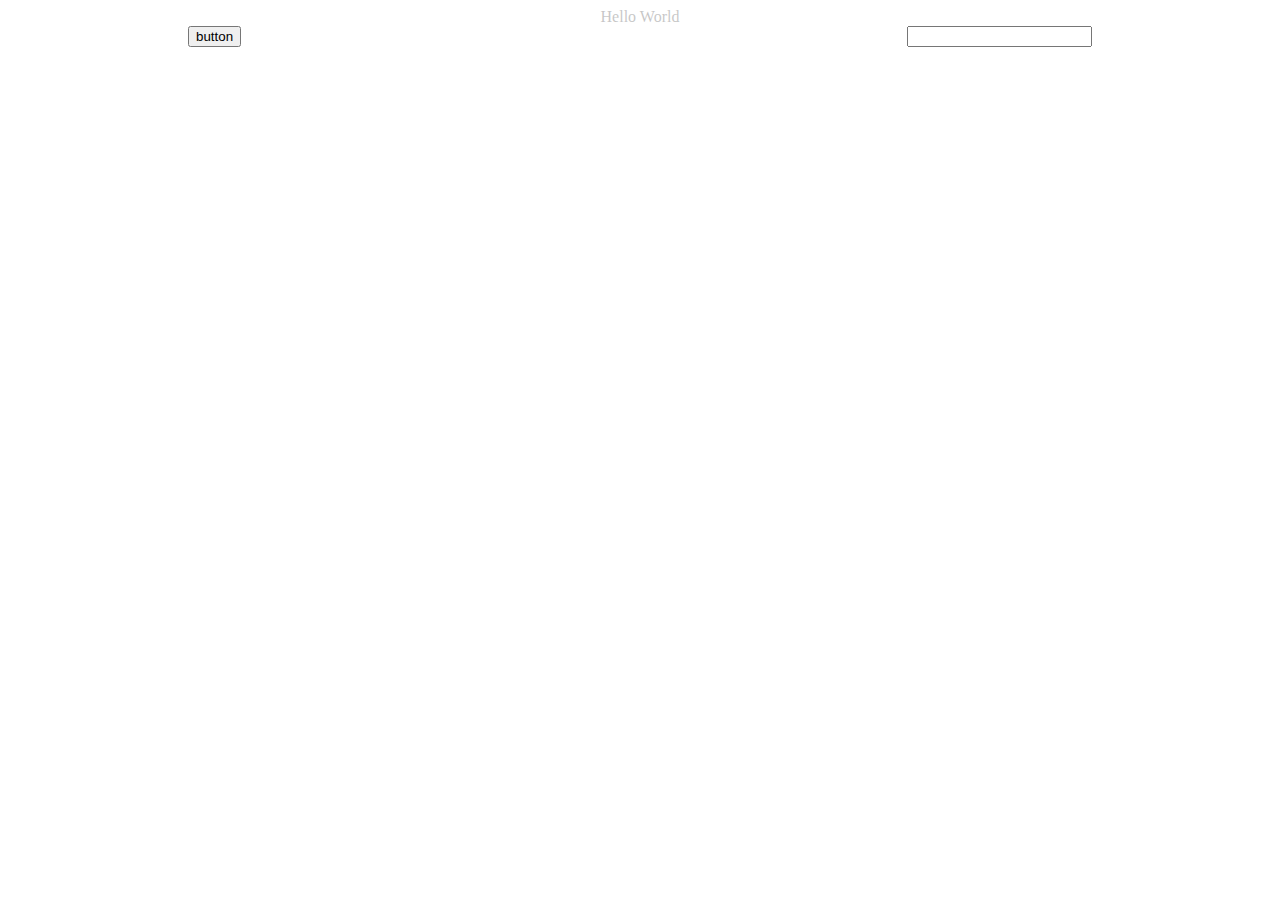
<file: 01-JS-DOM-APIs/index.html>
<!DOCTYPE html>
<html lang="en">
<head>
    <meta charset="UTF-8">
    <meta http-equiv="X-UA-Compatible" content="IE=edge">
    <meta name="viewport" content="width=device-width, initial-scale=1.0">
    <link rel="stylesheet" href="index.css">
    <title>Document</title>
</head>
<body>
    <section id="text">
        Hello World
         
    </section>
    
        <button onclick=api()>button</button>
    <input type="text" oninput=search(value)>

    
    <div id="item" ></div>
    <script>
        const section = document.querySelector("#text");

        document.addEventListener("DOMContentLoaded", function (){
         fadeIn(section)
        })
        function fadeIn(el) {
  el.style.opacity = 0;
 
  (function fade() {
    let val = parseFloat(el.style.opacity);
    if (!((val += 0.005) > 1)) { 
      el.style.opacity = val;   
        requestAnimationFrame(fade); 
    }
  })();
}
    function alerta() {
        alert("Hello friend")
    }
   async function api() {
        let response = await fetch("http://api.icndb.com/jokes/random");
        let json =await response.json();
        section.textContent = json.value.joke;
    }
    function request (obj){
    return new Promise((resolve, reject) => {
        let xhr = new XMLHttpRequest();
        xhr.open("GET", obj.url);
        xhr.onload = () => {
            if (xhr.status >= 200 && xhr.status < 300) {
                resolve(xhr.response);
            } else {
                section.style.color="red"
                reject(xhr.statusText); 
            }
        };
        xhr.onerror = () =>{ 
            section.style.color="red"
            reject(xhr.statusText)};
        xhr.send(obj.body);
    });
};
    async function search(date) {
        
        console.log(date)
        if(date === " ") date = "all"
         let result = await fetch(`https://api.github.com/search/repositories?q=?${date}`)
         result =await result.json()
            result= result.items
            console.log(result)
           
            var str = '<ul>'

            result.map((x)=> {
                str += '<li>'+ x.url + '</li>'
            })
            
            str += '</ul>'
            
            document.getElementById("item").innerHTML=str;

    }
        
    </script>
        
</body>
</html>
</file>
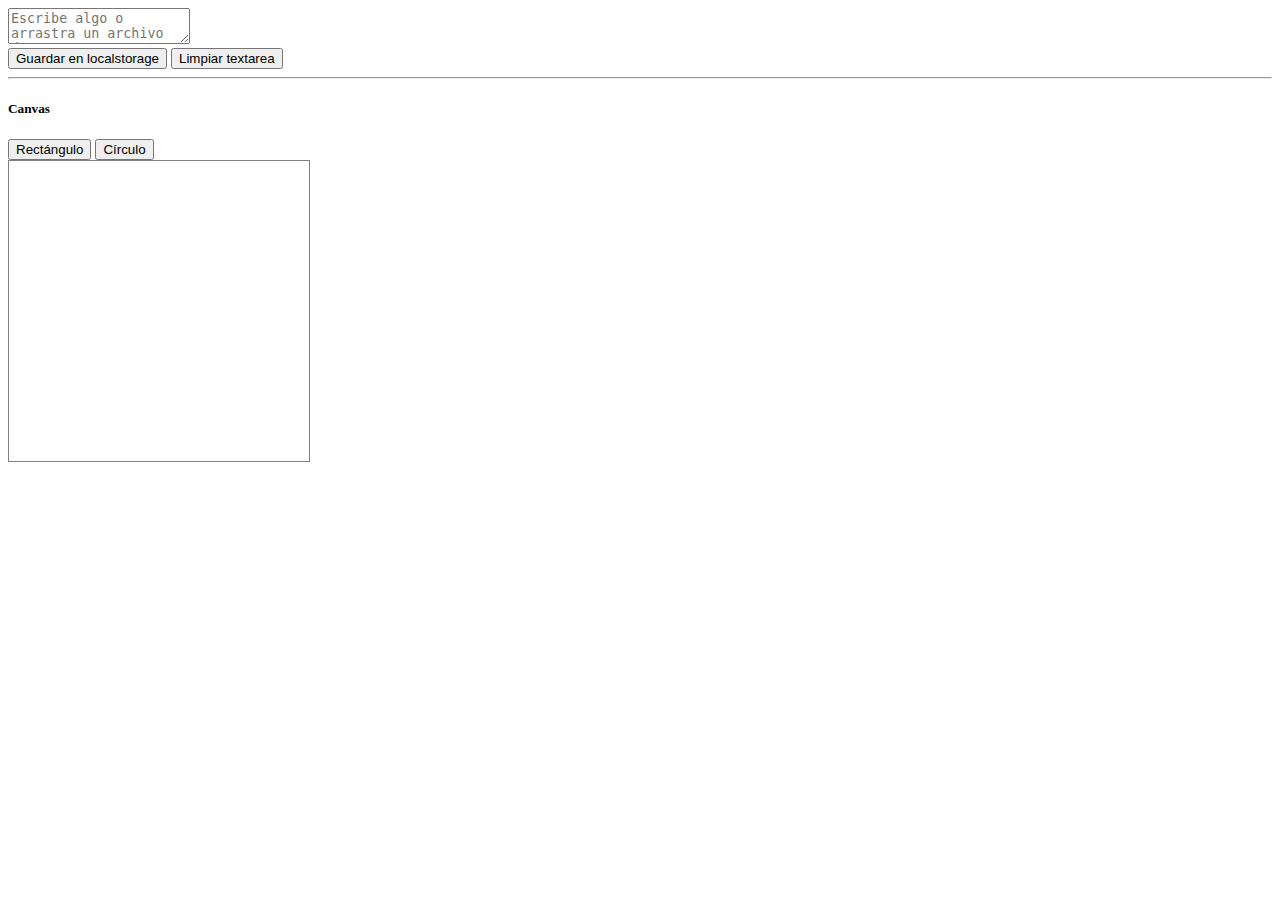
<file: 04-HTML5-APIs/index.html>
<!DOCTYPE html>
<html lang="en">
<head>
	<meta charset="UTF-8">
	<meta name="viewport" content="width=device-width, initial-scale=1.0">
	<link rel="stylesheet" href="https://cdn.jsdelivr.net/npm/bootstrap@4.6.2/dist/css/bootstrap.min.css" integrity="sha384-xOolHFLEh07PJGoPkLv1IbcEPTNtaed2xpHsD9ESMhqIYd0nLMwNLD69Npy4HI+N" crossorigin="anonymous">
	<title>Document</title>
</head>
<body>
	<div >
	<textarea class="form-control" id="text" placeholder="Escribe algo o arrastra un archivo de texto..." ondrop="dropHandler(event);" ></textarea>
	</div>
	<button class="btn btn-sm btn-primary" id="save">Guardar en localstorage</button>
	<button class="btn btn-sm btn-primary" id="clear">Limpiar textarea</button>

	<hr>

	<h5>Canvas</h5>

	<div class="d-flex">
		<button class="btn btn-sm btn-primary" onclick="randomRectangle();">Rectángulo</button>
		<button class="btn btn-sm btn-primary ml-1" onclick="randomCircle();">Círculo</button>
	</div>

	<canvas id="canvas" width="300" height="300" style="border: 1px solid gray">
	  Tu navegador no admite el elemento &lt;canvas&gt;.
	</canvas>
	
<script>
	var txtArea = document.getElementById('text');
	var btnSave = document.getElementById('save');
	var btnClear = document.getElementById('clear');

	window.addEventListener('load', (event) => {
		txtArea.value = localStorage.getItem('text');
	});

	btnSave.addEventListener("click", function () {
		localStorage.setItem('text', txtArea.value);
	});

	btnClear.addEventListener("click", function () {
		txtArea.value = "";
	});
	
	async function dropHandler(ev) {
		console.log('Fichero(s) arrastrados');
		// Evitar el comportamiendo por defecto (Evitar que el fichero se abra/ejecute)
		ev.preventDefault();
		let file = ev.dataTransfer.items[0].getAsFile();
		file = await file.text();
		txtArea.value = file;
	}

/* --------- canvas ---------- */

function rndBetween(min, max) {
	return min + Math.floor(Math.random() * max);
}

function rndColor() {
	return "#" + Math.floor(Math.random()*16777215).toString(16);
}

var canvas = document.getElementById("canvas");
var ctx = canvas.getContext("2d");

function randomRectangle() {
	ctx.beginPath();
	let x = rndBetween(0,100),
		y = rndBetween(0,100),
		width = rndBetween(1,200),
		height = rndBetween(1,200);
	ctx.strokeStyle = rndColor();
	ctx.rect(x, y, width, height);
	ctx.stroke();
}

function randomCircle() {
	ctx.beginPath();
	let x = rndBetween(50,250),
		y = rndBetween(50,250),
		radius = rndBetween(1,200);
	ctx.strokeStyle = rndColor();
	ctx.arc(x, y, radius, 0, 2 * Math.PI);
	ctx.stroke();
}

</script>
</body>
</html>
</file>
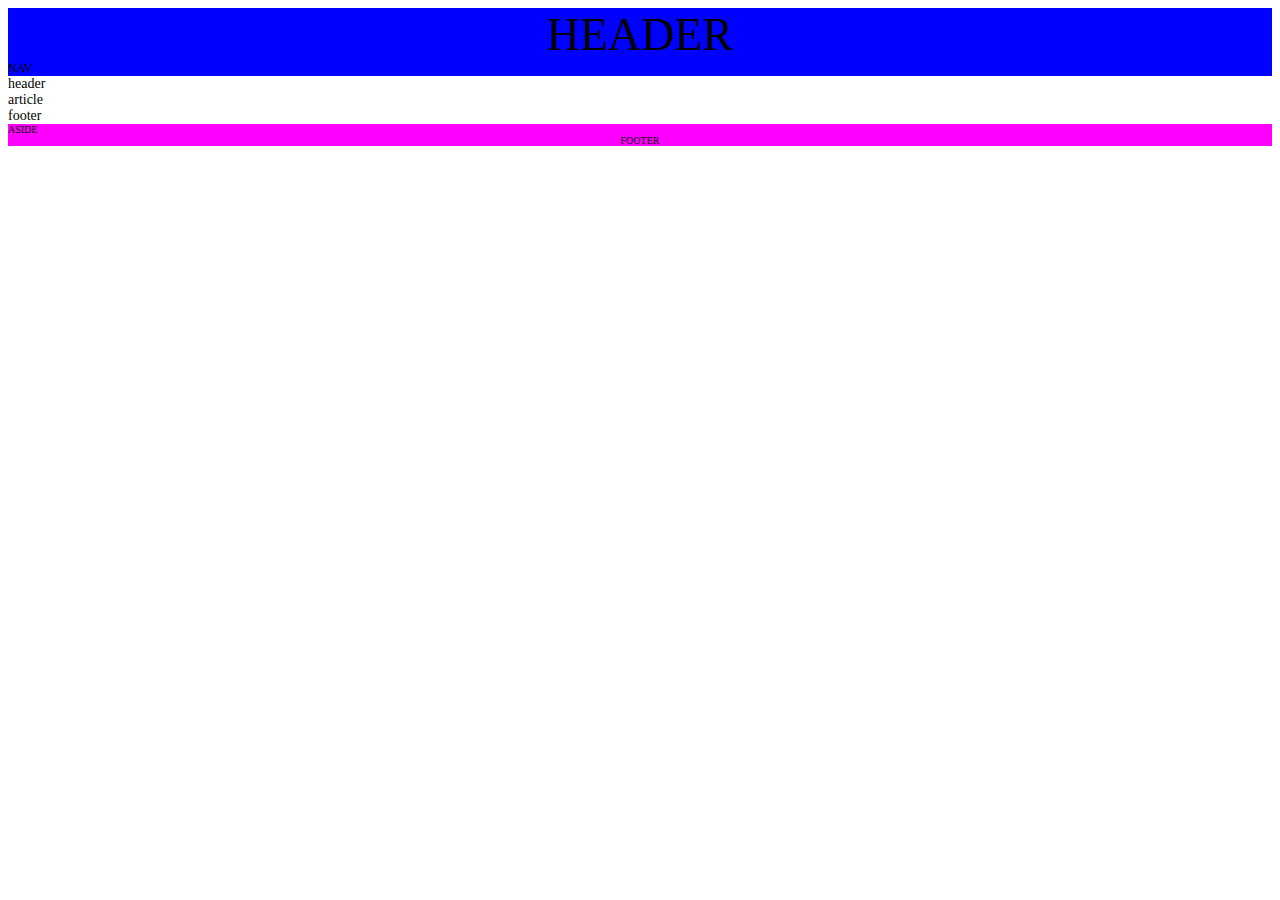
<file: 00-HTML-CSS-basics/css/index.html>
<!doctype html>
<html lang="">

<head>
  <meta charset="utf-8">
  <title>activity</title>
  <meta name="description" content="">
  <meta name="viewport" content="width=device-width, initial-scale=1">

  <meta property="og:title" content="">
  <meta property="og:type" content="">
  <meta property="og:url" content="">
  <meta property="og:image" content="">

  <link href="style.css" rel="stylesheet">

  
  <meta name="theme-color" content="#fafafa">

  
</head>
 
<body >
  
  <header class="encabezado">HEADER</header>
  <nav class="navigation">NAV</nav>
  <section class="content">
    <header >header</header>
    <article>article</article>
    <footer >footer</footer>
  </section>
  <aside class="sidebar">ASIDE</aside>
  <footer class="footer">FOOTER</footer>
  <!-- Add your site or application content here -->
  

</body>

</html>
</file>
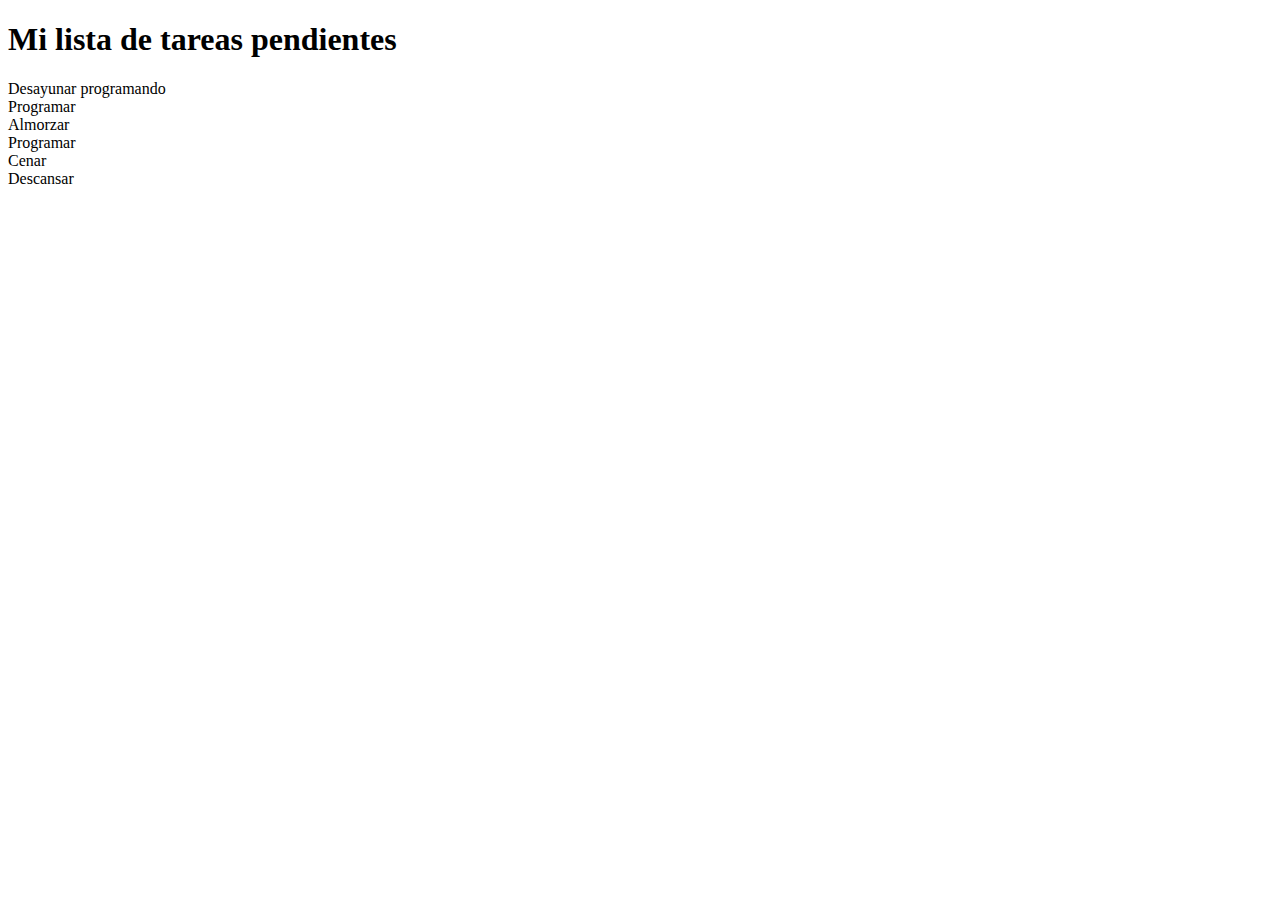
<file: 00-HTML-CSS-basics/0.html>
<!DOCTYPE html>
<html>
<head>

</head>
<body>
    
    <h1>Mi lista de tareas pendientes</h1>
    <li>Desayunar programando</li>
    <li>Programar</li>
    <li>Almorzar</li>
    <li>Programar</li>
    <li>Cenar</li>
    <li>Descansar</li>
    
</body>
</html>
</file>
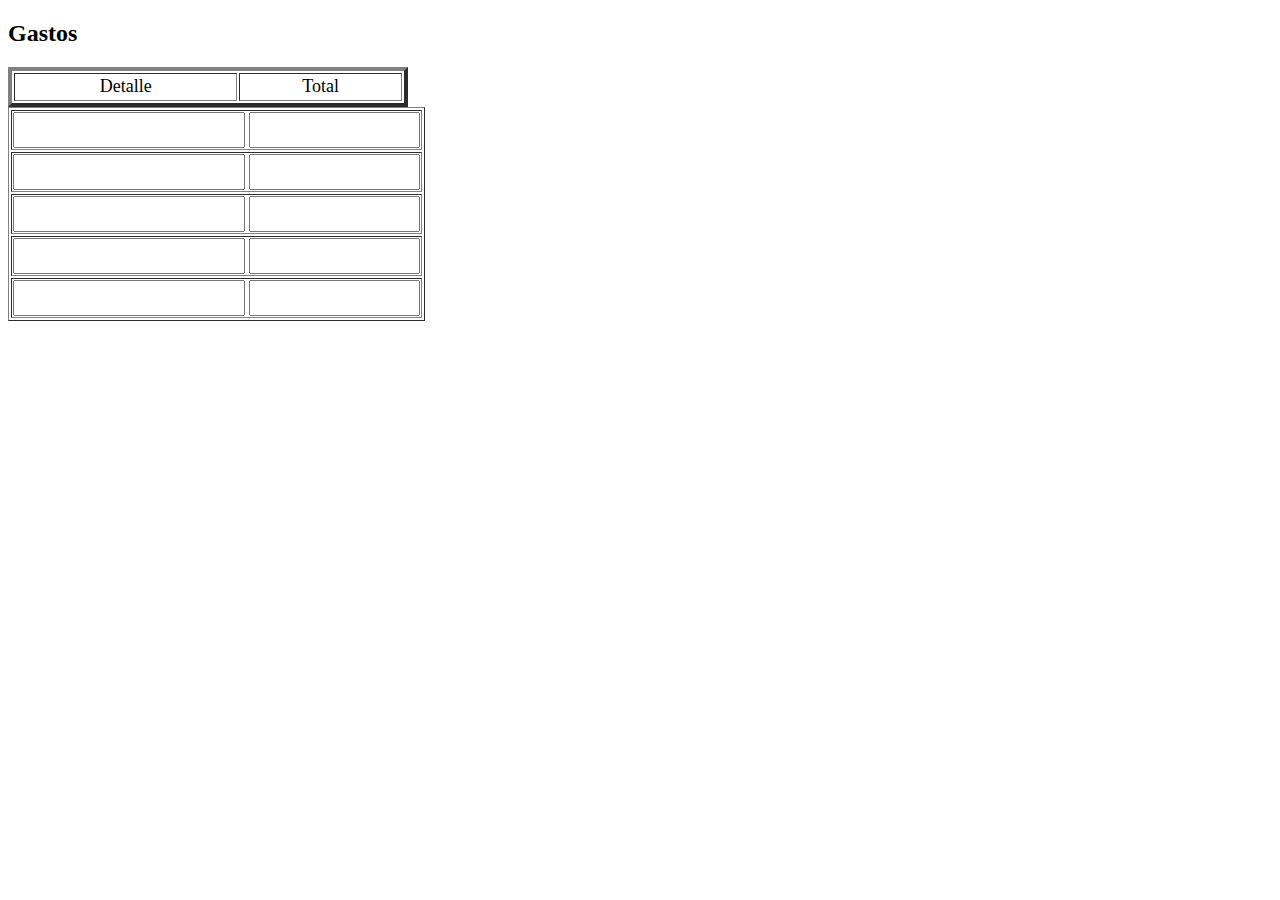
<file: 00-HTML-CSS-basics/1.html>
<!DOCTYPE html>
<html>
    <head>
        
    </head>
    <body>
        <div>
        <h2>Gastos</h2>
            <table border="4px" style="min-width:400px; min-height: 40px; text-align: center;align-items: center;max-width:400px; max-height: 40px;font-size: large" >
                <tr >
                    <td>Detalle</td>
                    <td> Total </td>
                </tr>
            
            </table>
             <table border="1px">  
                <tr>
                    <td>
            
                        <input type="text" style="height:30px ;width:224px;text-align:center;"/>
                        <input type="text" style="height:30px; width:163px;text-align: center;"/>
                    </td>
                </tr>
                <tr>
                    <td>
            
                        <input type="text" style="height:30px ;width:224px;text-align:center;"/>
                        <input type="text" style="height:30px; width:163px;text-align: center;"/>
                    </td>
                </tr>
                <tr>
                    <td>
            
                        <input type="text" style="height:30px ;width:224px;text-align:center;"/>
                        <input type="text" style="height:30px; width:163px;text-align: center;"/>
                    </td>
                </tr>
                <tr>
                    <td>
            
                        <input type="text" style="height:30px ;width:224px;text-align:center;"/>
                        <input type="text" style="height:30px; width:163px;text-align: center;"/>
                    </td>
                </tr>
                <tr>
                    <td>
            
                        <input type="text" style="height:30px ;width:224px;text-align:center;"/>
                        <input type="text" style="height:30px; width:163px;text-align: center;"/>
                    </td>
                </tr>
           
          </table> 
         </div>
    </body>
</html>
</file>
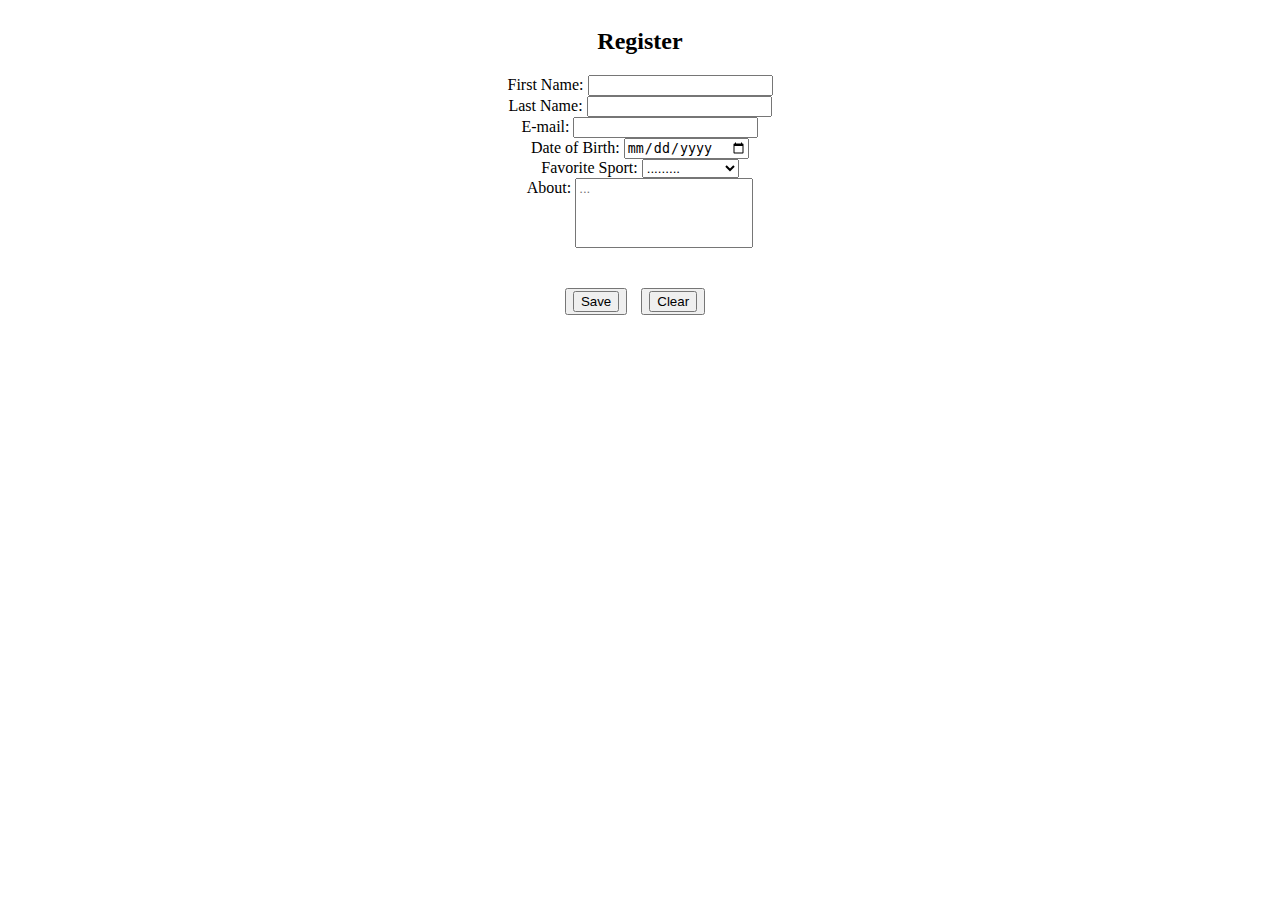
<file: 00-HTML-CSS-basics/form.html>
<!DOCTYPE html>
<html>
    <head>
        <meta name="viewport" content="width=device-width, initial-scale=1.0">
    </head>
    <body>
        
        <form action="Register">
            
            <div style="display:flex;flex-direction:column;align-items: center;">
            <h2>Register</h2>
            <div>
            <label for="">First Name: </label>
            <input type="text" required pattern="[A-Za-z ,.'-]{4,30}">
            </div>
            <div>
            <label for="">Last Name: </label>
            <input type="text" required pattern="[A-Za-z ,.'-]{4,30}">
            </div>
            <div>
            <label for="">E-mail: </label>
            <input type="email" required>
            </div>
            <div>
            <label for="">Date of Birth: </label>
            <input type="date" required>
            </div>
            <div>
            <label>Favorite Sport: </label>
            <select required>
                <option value="">.........</option>
                <option value="futbol">Soccer</option>
                <option value="voley">Volley Ball</option>
                <option value="basquet">Basquet Ball</option>
            </select>
            </div>
            <div>
            <label>About: </label>
            <input type="text" placeholder="..." style="width: 170px; padding-bottom: 50px;" maxlength="500" minlength="10" required>
            </div >
            <div style="margin-top:30px">
            <button tyle="margin:10px">
                <input type="submit" value="Save" />
            </button>
            <button style="margin:10px">
                <input type="reset" value="Clear"  />
            </button>
            </div>
            </div>
            
        </form>
    </body>
</html>
</file>
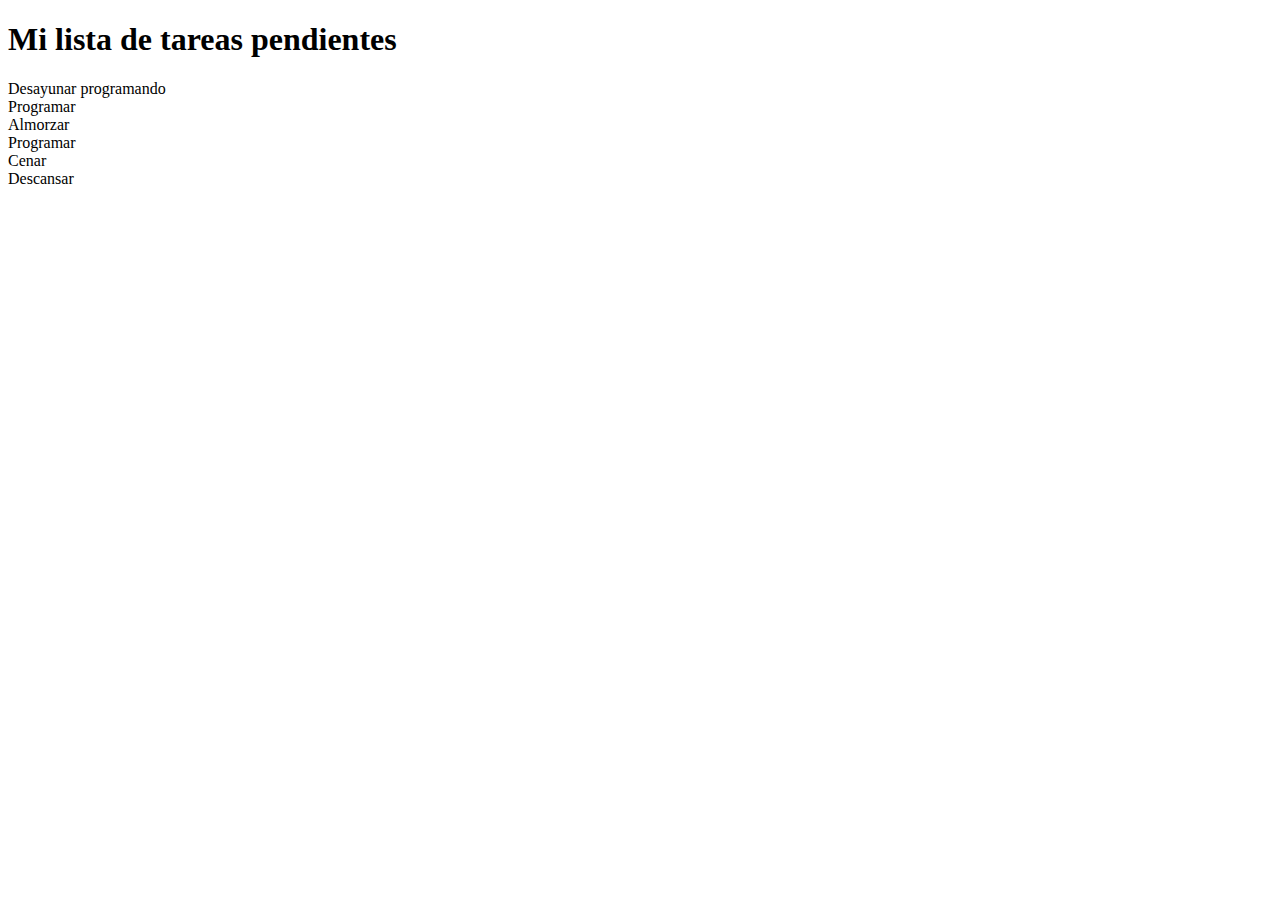
<file: 00-HTML-CSS-basics/html/0.html>
<!DOCTYPE html>
<html lang="es">
<head>
    <title>activity</title>
        <meta charset="UTF-8">
        <meta name="viewport" content="width=device-width, initial-scale=1.0">
</head>
<body>
    
    <h1>Mi lista de tareas pendientes</h1>
    <li>Desayunar programando</li>
    <li>Programar</li>
    <li>Almorzar</li>
    <li>Programar</li>
    <li>Cenar</li>
    <li>Descansar</li>
    
</body>
</html>
</file>
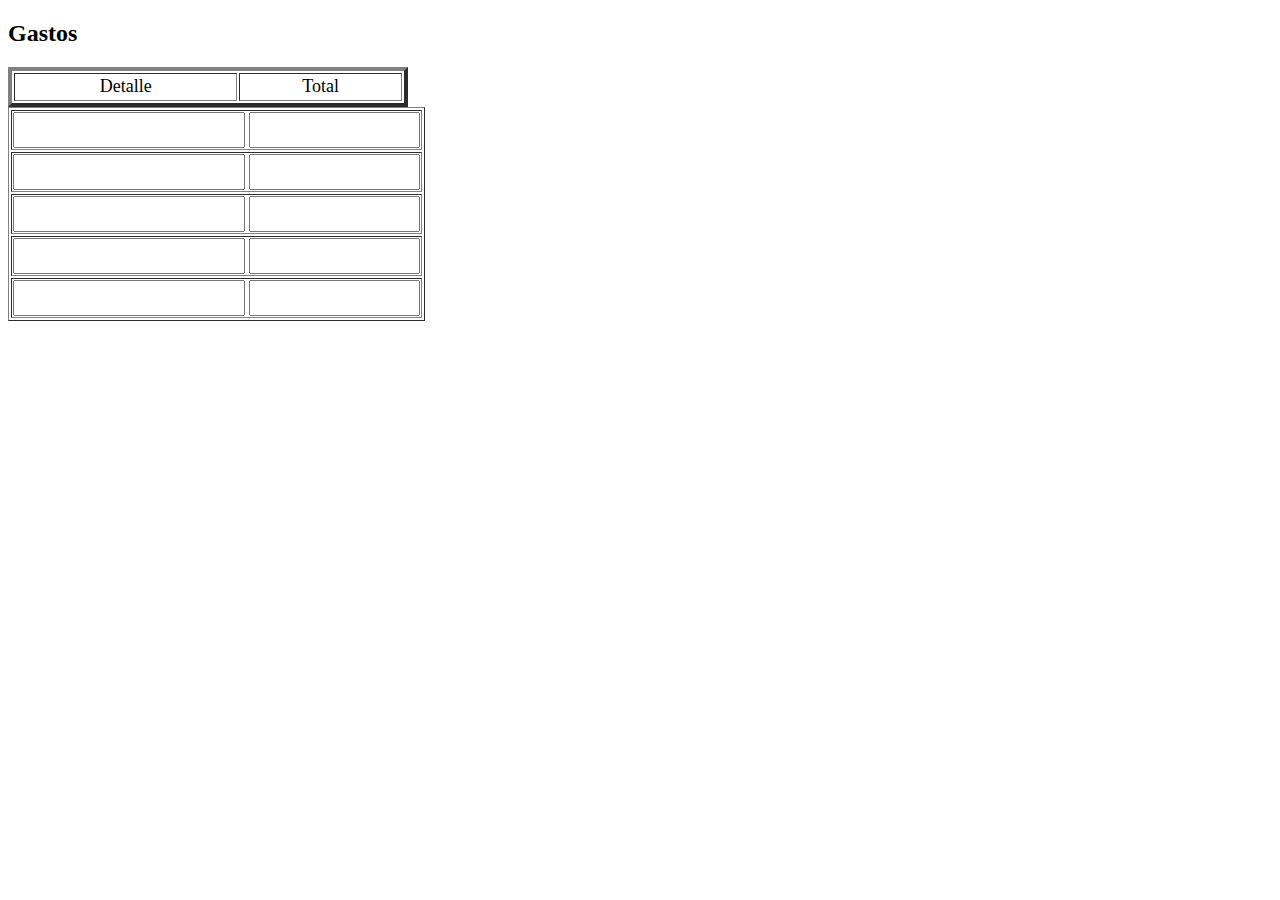
<file: 00-HTML-CSS-basics/html/1.html>
<!DOCTYPE html>
<html lang="en">
    <head>
        <title>activity</title>
        <meta charset="UTF-8">
        <meta name="viewport" content="width=device-width, initial-scale=1.0">
    </head>
    <body>
        <div>
        <h2>Gastos</h2>
            <table border="4px" style="min-width:400px; min-height: 40px; text-align: center;align-items: center;max-width:400px; max-height: 40px;font-size: large" >
                <tr >
                    <td>Detalle</td>
                    <td> Total </td>
                </tr>
            
            </table>
             <table border="1px">  
                <tr>
                    <td>
            
                        <input type="text" style="height:30px ;width:224px;text-align:center;"/>
                        <input type="text" style="height:30px; width:163px;text-align: center;"/>
                    </td>
                </tr>
                <tr>
                    <td>
            
                        <input type="text" style="height:30px ;width:224px;text-align:center;"/>
                        <input type="text" style="height:30px; width:163px;text-align: center;"/>
                    </td>
                </tr>
                <tr>
                    <td>
            
                        <input type="text" style="height:30px ;width:224px;text-align:center;"/>
                        <input type="text" style="height:30px; width:163px;text-align: center;"/>
                    </td>
                </tr>
                <tr>
                    <td>
            
                        <input type="text" style="height:30px ;width:224px;text-align:center;"/>
                        <input type="text" style="height:30px; width:163px;text-align: center;"/>
                    </td>
                </tr>
                <tr>
                    <td>
            
                        <input type="text" style="height:30px ;width:224px;text-align:center;"/>
                        <input type="text" style="height:30px; width:163px;text-align: center;"/>
                    </td>
                </tr>
           
          </table> 
         </div>
    </body>
</html>
</file>
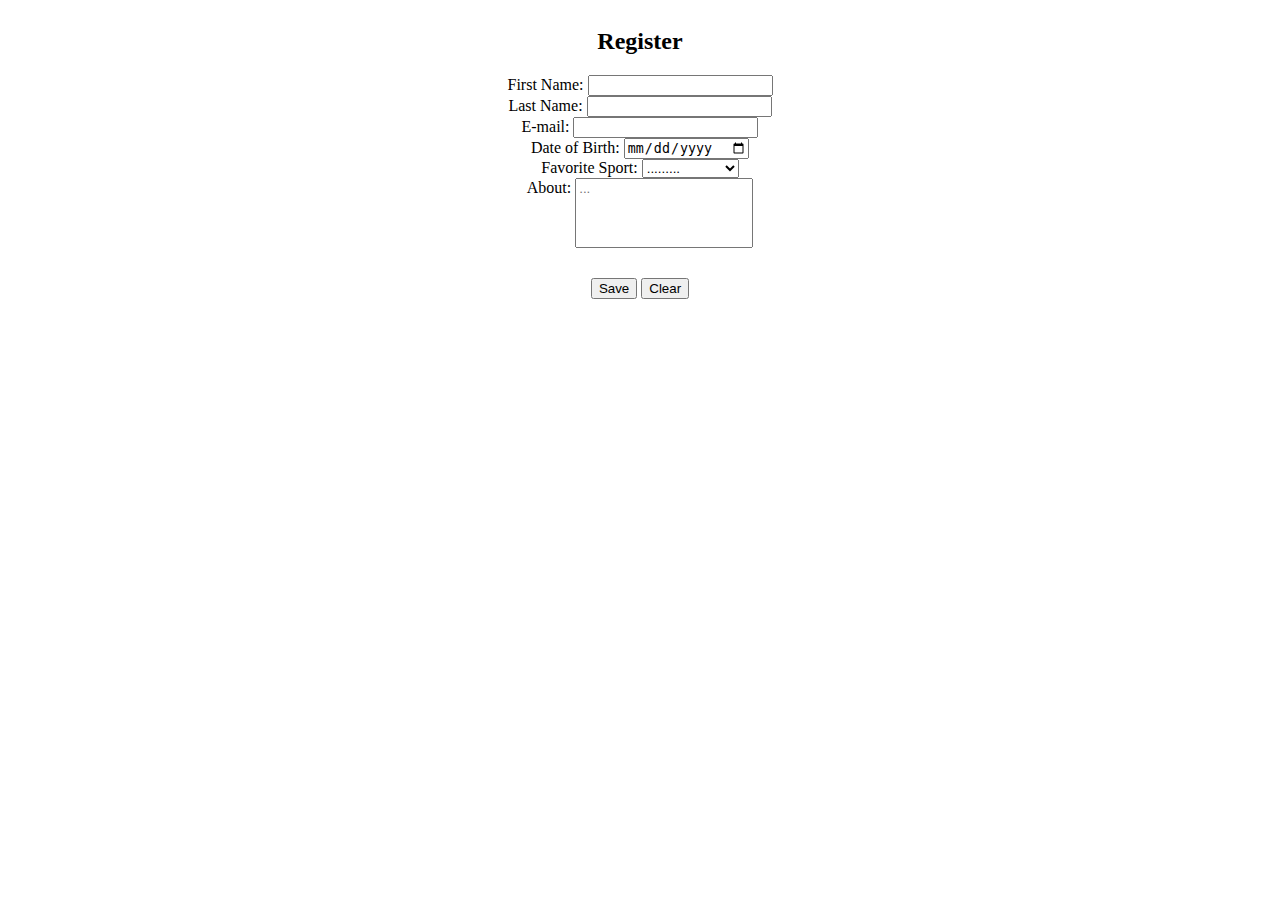
<file: 00-HTML-CSS-basics/html/form.html>
<!DOCTYPE html>
<html lang="en">
    <head>
        <title>Form</title>
        <meta charset="UTF-8">
        <meta name="viewport" content="width=device-width, initial-scale=1.0">
    </head>
    <body>
        
        <form action="Register">
            
            <div style="display:flex;flex-direction:column;align-items: center;">
            <h2>Register</h2>
            <div>
            <label >First Name: </label>
            <input type="text" required pattern="[A-Za-z ,.'-]{4,30}">
            </div>
            <div>
            <label >Last Name: </label>
            <input type="text" required pattern="[A-Za-z ,.'-]{4,30}">
            </div>
            <div>
            <label >E-mail: </label>
            <input type="email" required>
            </div>
            <div>
            <label >Date of Birth: </label>
            <input type="date" required>
            </div>
            <div>
            <label>Favorite Sport: </label>
            <select required>
                <option value="">.........</option>
                <option value="futbol">Soccer</option>
                <option value="voley">Volley Ball</option>
                <option value="basquet">Basquet Ball</option>
            </select>
            </div>
            <div>
            <label>About: </label>
            <input type="text" placeholder="..." style="width: 170px; padding-bottom: 50px;" maxlength="500" minlength="10" required>
            </div >
            <div style="margin-top:30px">
            
            <input type="submit" value="Save" />
            
            
            <input type="reset" value="Clear"  />
            
            </div>
            </div>
            
        </form>
    </body>
</html>
</file>
<file: 01-JS-DOM-APIs/index.css>
body *{
    text-align: center;
}
input{
    float:right;
    margin-right: 20vh;
}
button{
    margin-left: 20vh;
}
#item{
    display: flex;
    flex-direction: row-reverse;
}
</file>
<file: 00-HTML-CSS-basics/css/style.css>
#body{
    font-family: 'Franklin Gothic Medium', 'Arial Narrow', Arial, sans-serif ;
    font-size: 14px !important;
}

.encabezado{
    text-align: center;
    font-size: 46px;
    background-color: blue;
}

.navigation{
    font-size: 12px;
    background-color: blue;
}

.content{
    font-size: 14px;
}

.sidebar{
    font-size: 10px;
    background-color:magenta;
}

.footer{
    text-align: center;
    font-size: 10px;
    background-color: magenta;
   

}
</file>
